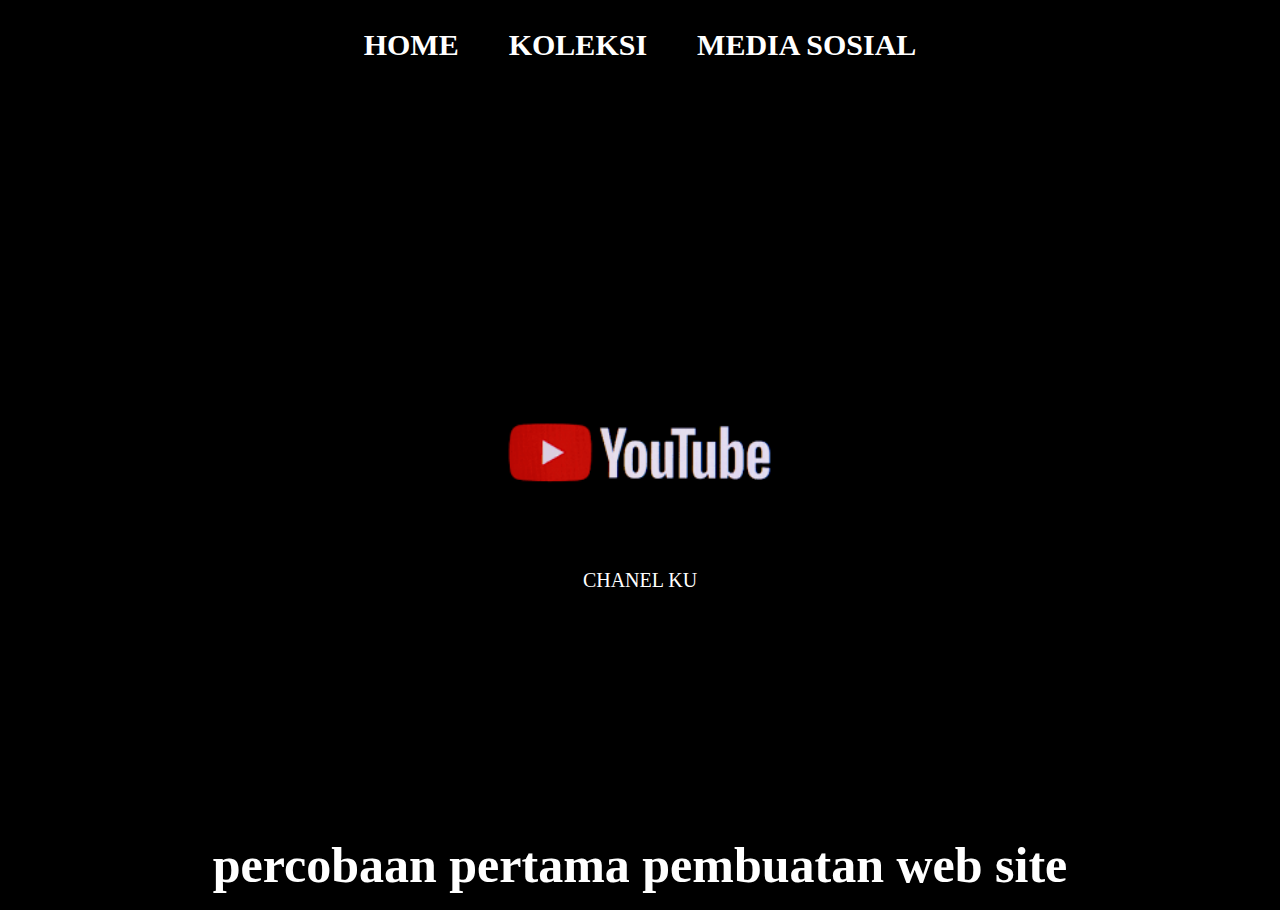
<file: index.html>
<html>
    <head>
      <title>Web 1</title>
      <link rel="stylesheet" href="style.css" />
    </head>
    <body>
      <div class="container">
       <!-- navigasi bar -->
        <div class="navbar">
            <ul class="ul-navbar">
               <li class="li-navbar">
                <a href="#" class="a-navbar">HOME</a>
               </li>
               <li class="li-navbar">
                <a href="koleksi.html" class="a-navbar">KOLEKSI</a>
               </li>
               <li class="li-navbar">
                <a href="medsos.html" class="a-navbar">MEDIA SOSIAL</a>
               </li>
            </ul>
        </div>
       <!-- navigai bar selesai -->

       <!-- content 1 -->
         <div class="container-conten">
          <a href="https://youtube.com/@zakzol2954" class="a-conten">
           <img src="download.png" class="img-conten"/>
           <p>CHANEL KU</p>
          </a>
           
         </div>
       <!-- conten 1 end -->

       <!-- footer -->
         <div class="container-footer">
            <h1 class="h1-conten">percobaan pertama pembuatan web site</h1>
         </div>
       <!-- footer end -->
      </div>
    </body>
</html>
</file>
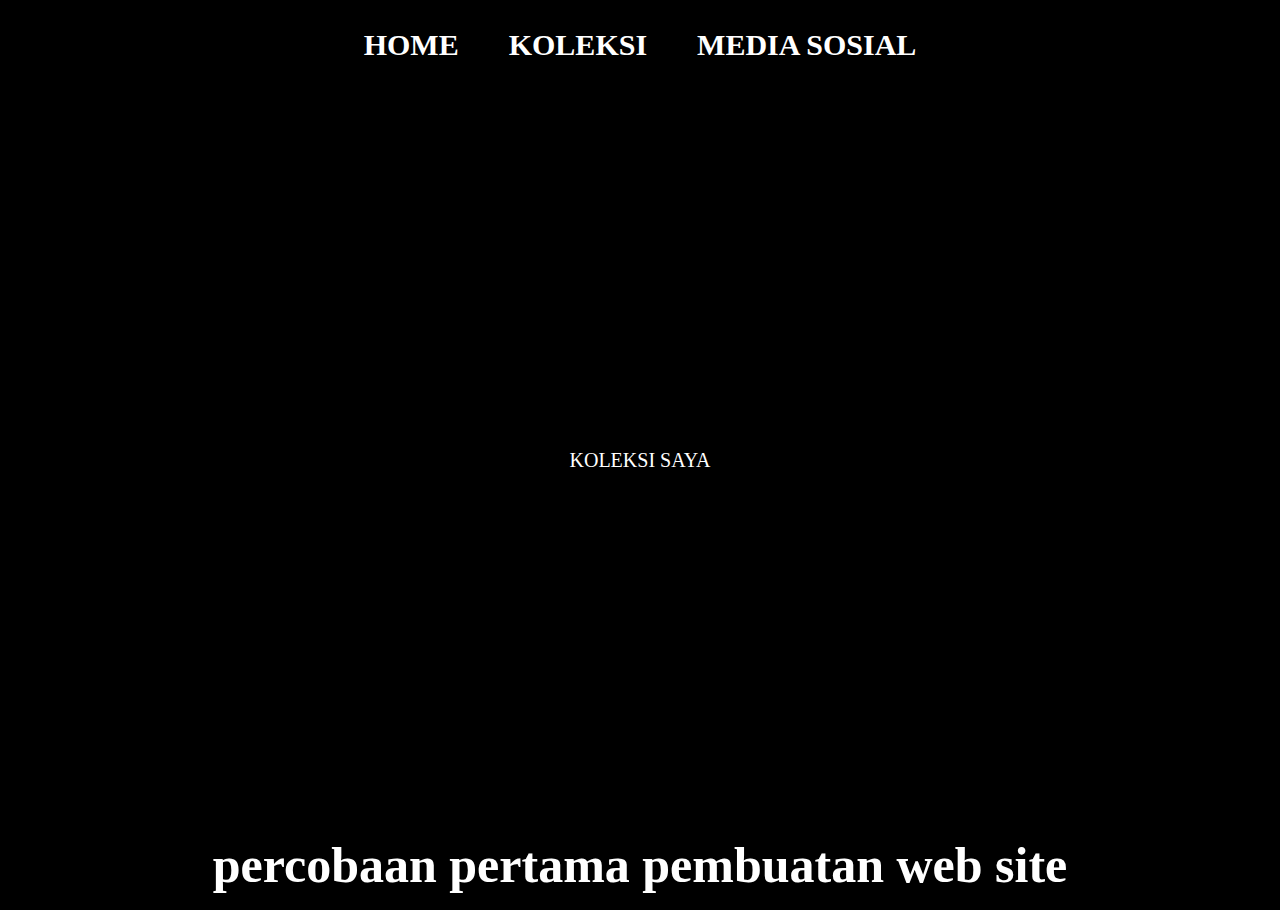
<file: koleksi.html>
<html>
    <head>
      <title>Web 1</title>
      <link rel="stylesheet" href="style.css" />
    </head>
    <body>
      <div class="container">
       <!-- navigasi bar -->
        <div class="navbar">
            <ul class="ul-navbar">
               <li class="li-navbar">
                <a href="index.html" class="a-navbar">HOME</a>
               </li>
               <li class="li-navbar">
                <a href="koleksi.html" class="a-navbar">KOLEKSI</a>
               </li>
               <li class="li-navbar">
                <a href="medsos.html" class="a-navbar">MEDIA SOSIAL</a>
               </li>
            </ul>
        </div>
       <!-- navigai bar selesai -->

       <!-- content 1 -->
         <div class="container-conten">
          <a href="https://youtube.com/@zakzol2954" class="a-conten">
           <p>KOLEKSI SAYA</p>
          </a>
           
         </div>
       <!-- conten 1 end -->

       <!-- footer -->
         <div class="container-footer">
            <h1 class="h1-conten">percobaan pertama pembuatan web site</h1>
         </div>
       <!-- footer end -->
      </div>
    </body>
</html>
</file>
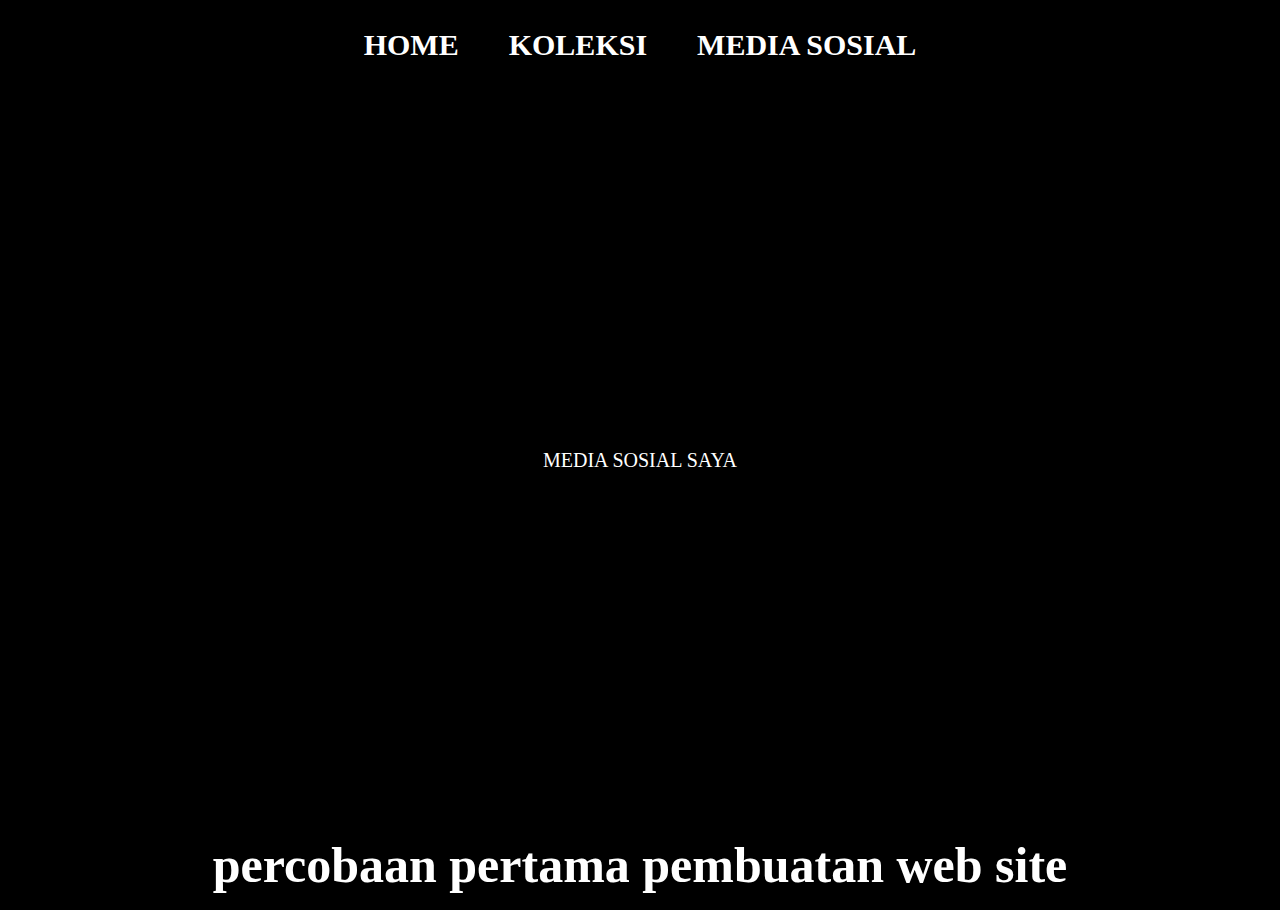
<file: medsos.html>
<html>
    <head>
      <title>Web 1</title>
      <link rel="stylesheet" href="style.css" />
    </head>
    <body>
      <div class="container">
       <!-- navigasi bar -->
        <div class="navbar">
            <ul class="ul-navbar">
               <li class="li-navbar">
                <a href="index.html" class="a-navbar">HOME</a>
               </li>
               <li class="li-navbar">
                <a href="koleksi.html" class="a-navbar">KOLEKSI</a>
               </li>
               <li class="li-navbar">
                <a href="medsos.html" class="a-navbar">MEDIA SOSIAL</a>
               </li>
            </ul>
        </div>
       <!-- navigai bar selesai -->

       <!-- content 1 -->
         <div class="container-conten">
          <a href="https://youtube.com/@zakzol2954" class="a-conten">
           <p>MEDIA SOSIAL SAYA</p>
          </a>
           
         </div>
       <!-- conten 1 end -->

       <!-- footer -->
         <div class="container-footer">
            <h1 class="h1-conten">percobaan pertama pembuatan web site</h1>
         </div>
       <!-- footer end -->
      </div>
    </body>
</html>
</file>
<file: style.css>
*,
html {
    padding: 0px;
    margin: 0px;
}
.container {

}
.navbar {
    background-color: black;
    height: 100px;
    width: 100%;
}
.ul-navbar {
   display: flex;
   justify-content: center;
   align-items: center;
   height: 10vh;
}
.li-navbar {
    list-style-type: none;
    padding: 20px;
    color: #fff;
    font-size: 30px;
    margin: 5px;
}
.li-navbar:hover {
    background-color: red;
}
.a-navbar {
    color: #fff;
    text-decoration: none;
    transition: .2s ease-in-out;
    transition-delay: .3s;
    border-radius: 8px;
    font-weight: 800;
}
.container-conten {
    background-color: black;
    display: flex;
    justify-content: center;
    align-items: center;
    height: 80vh;
}
.a-conten {
    width: 720px;
    height: 480px;
    display: flex;
    justify-content: center;
    align-items: center;
    flex-direction: column;
    color: white;
    font-size: 20px;
    text-decoration: none;
    border-radius: 80px;
}
.img-conten {
    width: 50%;
    height: 50%;
}
.container-footer {
    display: flex;
    height: 10vh;
    justify-content: center;
    align-items: center;
    background-color: black;
}
.h1-conten {
    font-size: 50px;
    color: white;
}
</file>
